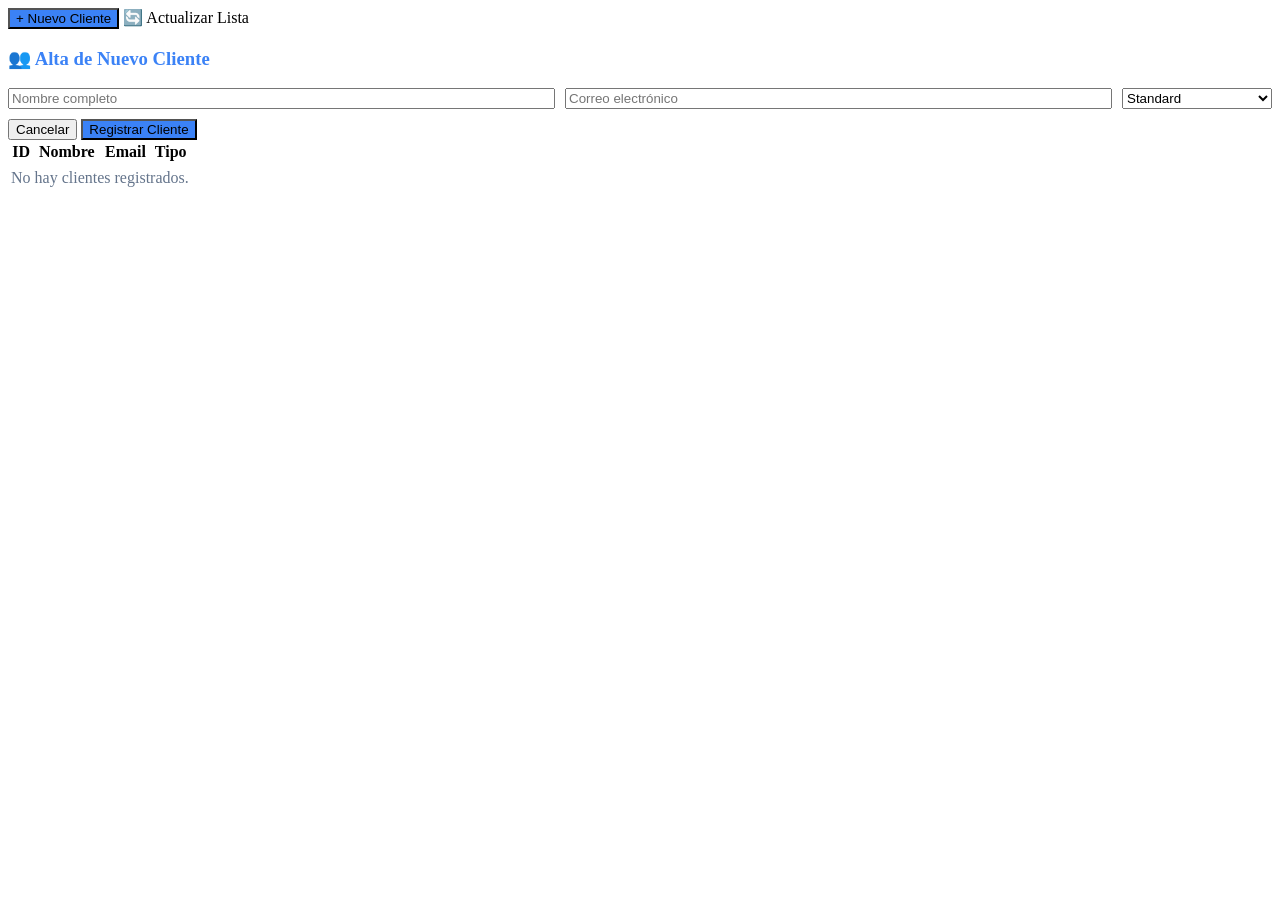
<file: src/main/resources/templates/clientes.html>
<!DOCTYPE html>
<html lang="es" xmlns:th="http://www.thymeleaf.org" th:replace="~{layout :: html(view='clientes', headerTitulo='MGCSS - Base de Datos de Clientes', headerSubtitulo='Gestión de los clientes que pueden reportar averías', content=~{::div})}">
<body>
<div>
    <div class="actions-bar">
        <button class="btn-primary" style="background-color: #3b82f6;" onclick="mostrarPanel('panelCreacionCli')"><span>+</span> Nuevo Cliente</button>
        <a th:href="@{/clientes}" class="btn-action" style="text-decoration:none;">🔄 Actualizar Lista</a>
    </div>

    <div id="panelCreacionCli" class="panel-creacion hidden">
        <h3 style="color: #3b82f6;">👥 Alta de Nuevo Cliente</h3>
        <form th:action="@{/clientes/crear}" method="post">
            <div style="display: flex; gap: 10px; margin-bottom: 10px;">
                <input type="text" name="nombre" placeholder="Nombre completo" class="input-form" style="flex: 1;" required>
                <input type="email" name="email" placeholder="Correo electrónico" class="input-form" style="flex: 1;" required>
                <select name="tipoCliente" class="input-form" style="width: 150px;">
                    <option value="STANDARD">Standard</option>
                    <option value="PREMIUM">Premium</option>
                </select>
            </div>
            <div class="panel-actions">
                <button type="button" class="btn-action" onclick="ocultarPanel('panelCreacionCli')">Cancelar</button>
                <button type="submit" class="btn-primary" style="background-color: #3b82f6;">Registrar Cliente</button>
            </div>
        </form>
    </div>

    <div class="table-wrapper">
        <table>
            <thead>
                <tr>
                    <th>ID</th>
                    <th>Nombre</th>
                    <th>Email</th>
                    <th>Tipo</th>
                </tr>
            </thead>
            <tbody>
                <tr th:each="c : ${clientes}">
                    <td th:text="'#' + ${c.id}"></td>
                    <td><strong th:text="${c.nombre}"></strong></td>
                    <td th:text="${c.email}"></td>
                    <td>
                        <span class="badge" th:classappend="${c.tipoCliente.name() == 'PREMIUM' ? 'badge-abierta' : 'badge-cerrada'}" th:text="${c.tipoCliente}"></span>
                    </td>
                </tr>
                <tr th:if="${clientes.empty}">
                    <td colspan="4" style="text-align: center; color: #64748b;">No hay clientes registrados.</td>
                </tr>
            </tbody>
        </table>
    </div>
</div>
</body>
</html>
</file>
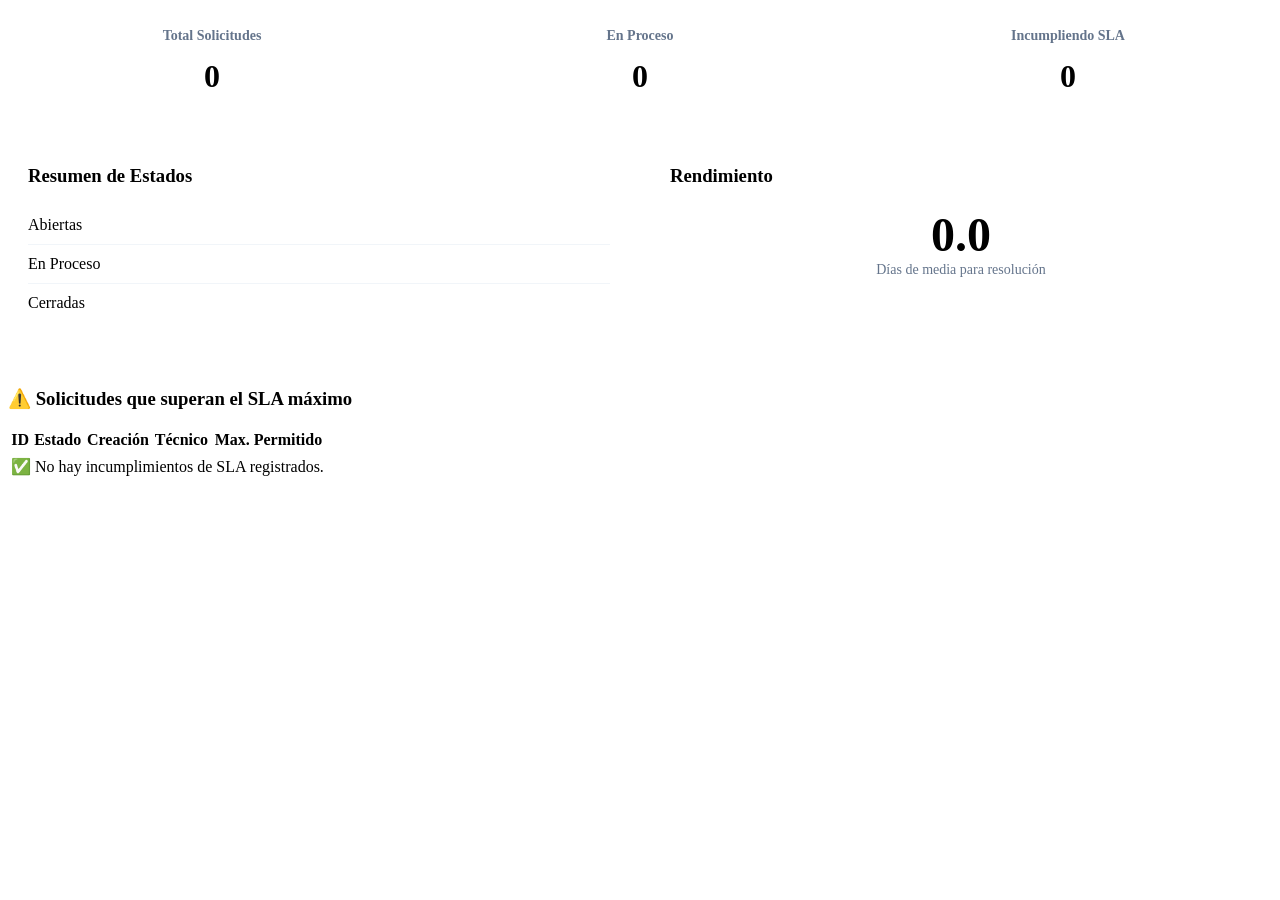
<file: src/main/resources/templates/dashboard.html>
<!DOCTYPE html>
<html lang="es" xmlns:th="http://www.thymeleaf.org" th:replace="~{layout :: html(view='dashboard', headerTitulo='Dashboard Analítico', headerSubtitulo='KPIs y cumplimiento de Acuerdos de Nivel de Servicio (SLA)', content=~{::div})}">
<body>
<div>
    <div style="display: grid; grid-template-columns: repeat(3, 1fr); gap: 20px; margin-bottom: 30px;">
        <div style="background: white; padding: 20px; border-radius: 8px; border: 1px solid var(--border); border-top: 4px solid var(--primary); text-align: center;">
            <h3 style="margin-top:0; color: #64748b; font-size: 14px;">Total Solicitudes</h3>
            <div style="font-size: 32px; font-weight: bold; color: var(--text);" th:text="${metricas.totalSolicitudes}">0</div>
        </div>
        <div style="background: white; padding: 20px; border-radius: 8px; border: 1px solid var(--border); border-top: 4px solid var(--warning); text-align: center;">
            <h3 style="margin-top:0; color: #64748b; font-size: 14px;">En Proceso</h3>
            <div style="font-size: 32px; font-weight: bold; color: var(--text);" th:text="${metricas.totalEnProceso}">0</div>
        </div>
        <div style="background: white; padding: 20px; border-radius: 8px; border: 1px solid var(--border); border-top: 4px solid var(--danger); text-align: center;">
            <h3 style="margin-top:0; color: #64748b; font-size: 14px;">Incumpliendo SLA</h3>
            <div style="font-size: 32px; font-weight: bold; color: var(--danger);" th:text="${metricas.incumplenSla}">0</div>
        </div>
    </div>

    <div style="display: grid; grid-template-columns: repeat(2, 1fr); gap: 20px;">
        <div style="background: white; padding: 20px; border-radius: 8px; border: 1px solid var(--border);">
            <h3 style="margin-top: 0; color: var(--primary);">Resumen de Estados</h3>
            <ul style="list-style: none; padding: 0;">
                <li style="padding: 10px 0; border-bottom: 1px solid #f1f5f9; display: flex; justify-content: space-between;">
                    <span>Abiertas</span><span class="badge badge-abierta" th:text="${metricas.totalAbiertas}"></span>
                </li>
                <li style="padding: 10px 0; border-bottom: 1px solid #f1f5f9; display: flex; justify-content: space-between;">
                    <span>En Proceso</span><span class="badge badge-enproceso" th:text="${metricas.totalEnProceso}"></span>
                </li>
                <li style="padding: 10px 0; display: flex; justify-content: space-between;">
                    <span>Cerradas</span><span class="badge badge-cerrada" th:text="${metricas.totalCerradas}"></span>
                </li>
            </ul>
        </div>
        <div style="background: white; padding: 20px; border-radius: 8px; border: 1px solid var(--border);">
            <h3 style="margin-top: 0; color: var(--primary);">Rendimiento</h3>
            <div style="text-align: center; margin-top: 20px;">
                <div style="font-size: 48px; font-weight: bold; color: var(--success);" th:text="${metricas.tiempoMedio}">0.0</div>
                <div style="color: #64748b; font-size: 14px;">Días de media para resolución</div>
            </div>
        </div>
    </div>

    <h3 style="margin-top: 30px; color: var(--danger);">⚠️ Solicitudes que superan el SLA máximo</h3>
    <div class="table-wrapper">
        <table>
            <thead>
                <tr>
                    <th>ID</th>
                    <th>Estado</th>
                    <th>Creación</th>
                    <th>Técnico</th>
                    <th>Max. Permitido</th>
                </tr>
            </thead>
            <tbody>
                <tr th:each="s : ${metricas.solicitudesIncumplenSla}">
                    <td th:text="'#' + ${s.id}"></td>
                    <td><span class="badge badge-cerrada" th:text="${s.estado}"></span></td>
                    <td th:text="${s.fechaCreacion}"></td>
                    <td th:text="${s.tecnico != null ? s.tecnico.nombre : 'Sin asignar'}"></td>
                    <td th:text="${s.tiempoMaximo} + ' días'"></td>
                </tr>
                <tr th:if="${metricas.solicitudesIncumplenSla.empty}">
                    <td colspan="5" style="text-align: center; color: var(--success);">✅ No hay incumplimientos de SLA registrados.</td>
                </tr>
            </tbody>
        </table>
    </div>
</div>
</body>
</html>
</file>
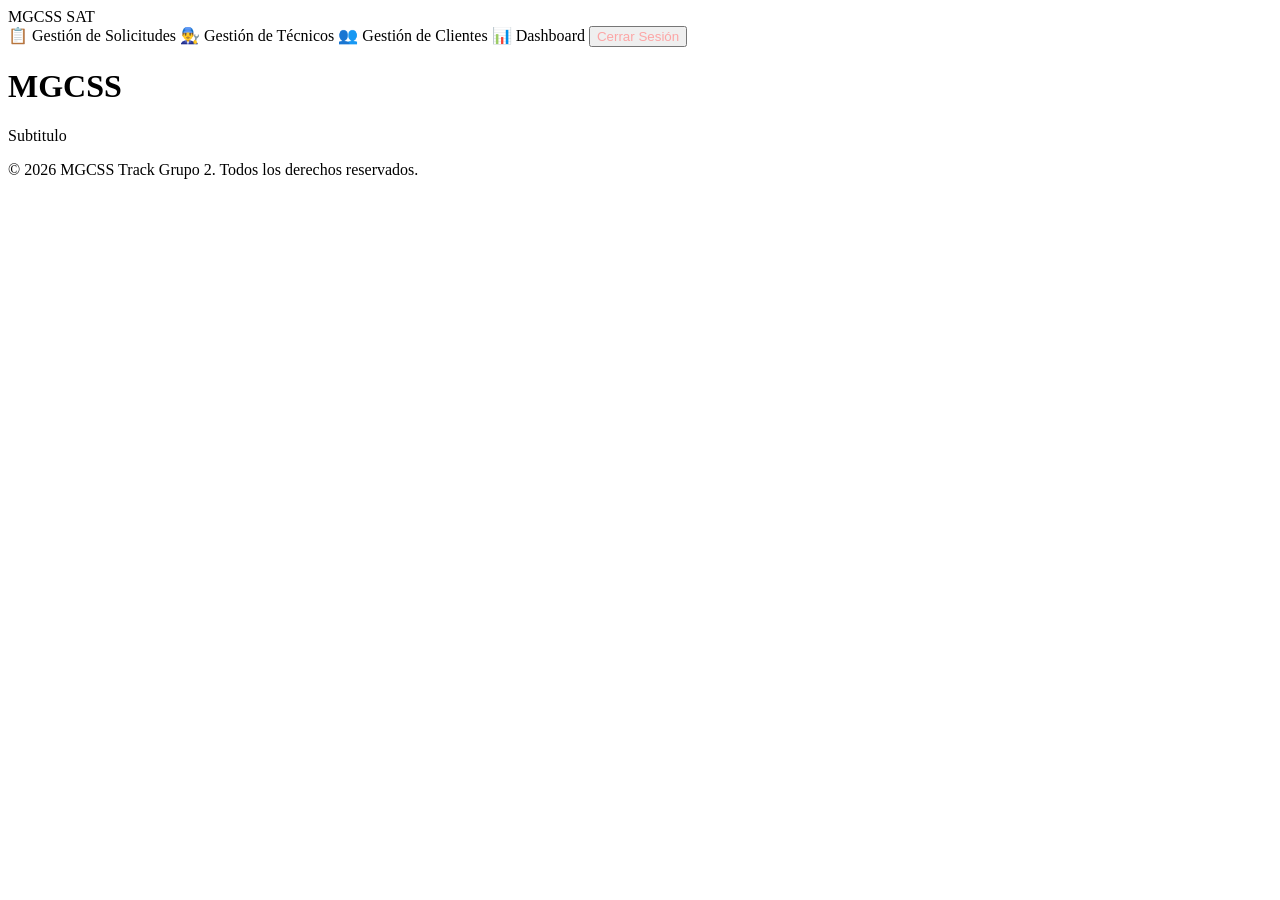
<file: src/main/resources/templates/layout.html>
<!DOCTYPE html>
<html lang="es" xmlns:th="http://www.thymeleaf.org" xmlns:sec="http://www.thymeleaf.org/extras/spring-security">
<head>
    <meta charset="UTF-8">
    <meta name="viewport" content="width=device-width, initial-scale=1.0">
    <title>MGCSS - Panel de Control</title>
    <link rel="stylesheet" th:href="@{/styles.css}">
    <script>
        function toggleDetalle(id) {
            const el = document.getElementById('desc-' + id);
            if(el.classList.contains('open')) { el.classList.remove('open'); }
            else { el.classList.add('open'); }
        }
        function mostrarPanel(id) {
            document.getElementById(id).classList.remove('hidden');
        }
        function ocultarPanel(id) {
            document.getElementById(id).classList.add('hidden');
        }
    </script>
</head>
<body>

<nav class="navbar">
    <div class="nav-brand">MGCSS SAT</div>
    <div class="nav-links">
        <a th:href="@{/solicitudes}" class="nav-btn" th:classappend="${view == 'solicitudes' ? 'active' : ''}">📋 Gestión de Solicitudes</a>
        <a th:href="@{/tecnicos}" class="nav-btn" th:classappend="${view == 'tecnicos' ? 'active' : ''}">👨‍🔧 Gestión de Técnicos</a>
        <a th:href="@{/clientes}" class="nav-btn" th:classappend="${view == 'clientes' ? 'active' : ''}">👥 Gestión de Clientes</a>
        <a th:href="@{/dashboard}" class="nav-btn" th:classappend="${view == 'dashboard' ? 'active' : ''}">📊 Dashboard</a>
        <form th:action="@{/logout}" method="post" style="display:inline;" sec:authorize="isAuthenticated()">
            <button type="submit" class="nav-btn" style="color: #fca5a5;">Cerrar Sesión</button>
        </form>
    </div>
</nav>

<div class="container">
    <header>
        <h1 th:text="${headerTitulo}">MGCSS</h1>
        <p th:text="${headerSubtitulo}">Subtitulo</p>
    </header>

    <div th:if="${exito}" class="notificacion exito" th:text="${exito}"></div>
    <div th:if="${error}" class="notificacion error" th:text="${error}"></div>

    <!-- Contenido inyectado -->
    <div th:replace="${content}"></div>
</div>

<footer class="footer-dark">
    <div class="footer-bottom">
        <p>&copy; 2026 MGCSS Track Grupo 2. Todos los derechos reservados.</p>
    </div>
</footer>

</body>
</html>
</file>
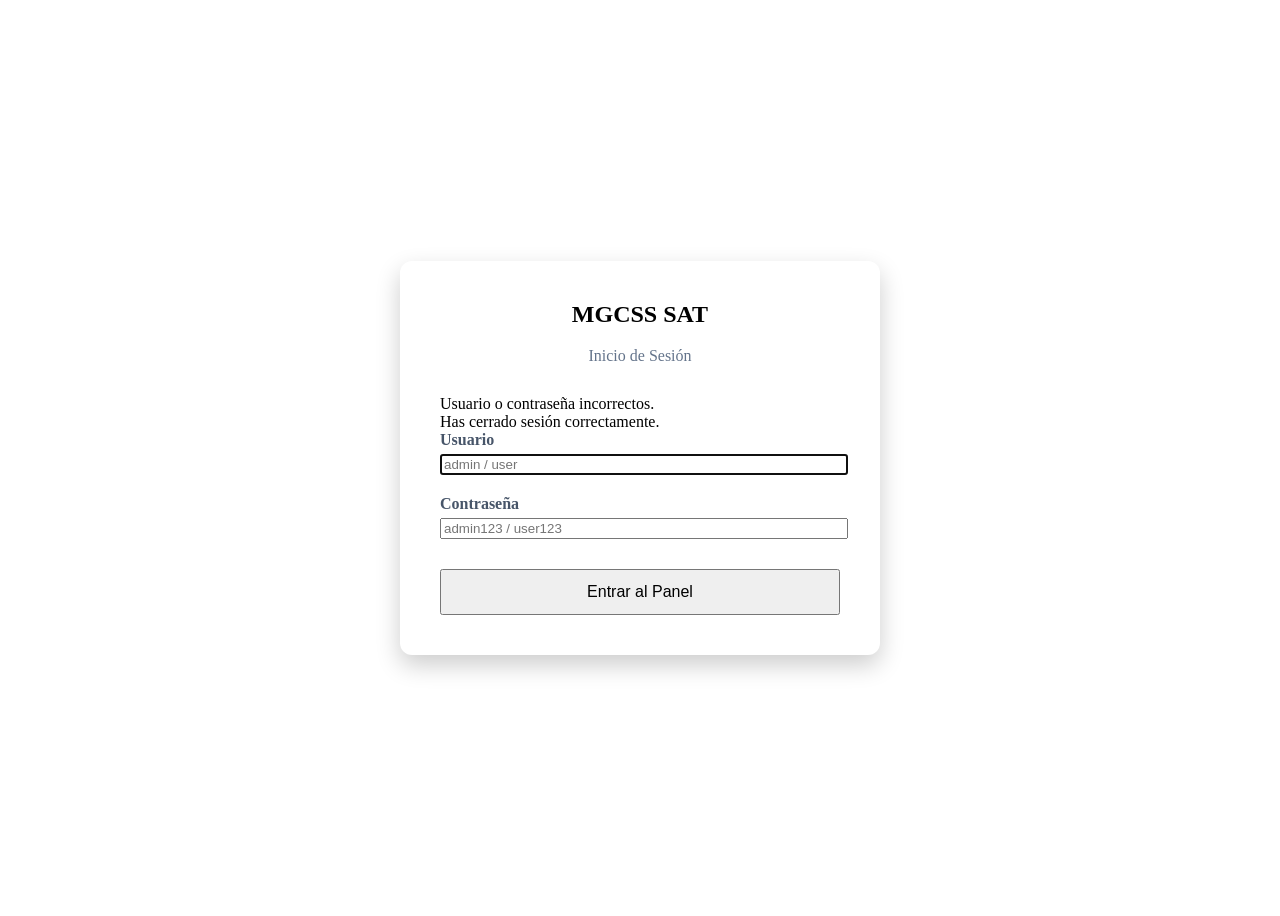
<file: src/main/resources/templates/login.html>
<!DOCTYPE html>
<html lang="es" xmlns:th="http://www.thymeleaf.org">
<head>
    <meta charset="UTF-8">
    <meta name="viewport" content="width=device-width, initial-scale=1.0">
    <title>MGCSS - Inicio de Sesión</title>
    <link rel="stylesheet" th:href="@{/styles.css}">
    <style>
        body { display: flex; align-items: center; justify-content: center; height: 100vh; padding-top: 0; background-color: var(--footer-bg); }
        .login-container { background: white; padding: 40px; border-radius: 12px; width: 100%; max-width: 400px; box-shadow: 0 10px 25px rgba(0,0,0,0.2); }
        .login-container h2 { text-align: center; color: var(--primary); margin-top: 0; }
        .form-group { margin-bottom: 20px; }
        .form-group label { display: block; font-weight: bold; margin-bottom: 5px; color: #475569; }
        .form-group input { width: 100%; }
        .btn-login { width: 100%; padding: 12px; font-size: 16px; margin-top: 10px; }
    </style>
</head>
<body>

<div class="login-container">
    <h2>MGCSS SAT</h2>
    <p style="text-align: center; color: #64748b; margin-bottom: 30px;">Inicio de Sesión</p>

    <div th:if="${param.error}" class="notificacion error">Usuario o contraseña incorrectos.</div>
    <div th:if="${param.logout}" class="notificacion exito">Has cerrado sesión correctamente.</div>

    <form th:action="@{/login}" method="post">
        <div class="form-group">
            <label>Usuario</label>
            <input type="text" name="username" class="input-form" placeholder="admin / user" required autofocus>
        </div>
        <div class="form-group">
            <label>Contraseña</label>
            <input type="password" name="password" class="input-form" placeholder="admin123 / user123" required>
        </div>
        <button type="submit" class="btn-primary btn-login">Entrar al Panel</button>
    </form>
</div>

</body>
</html>
</file>
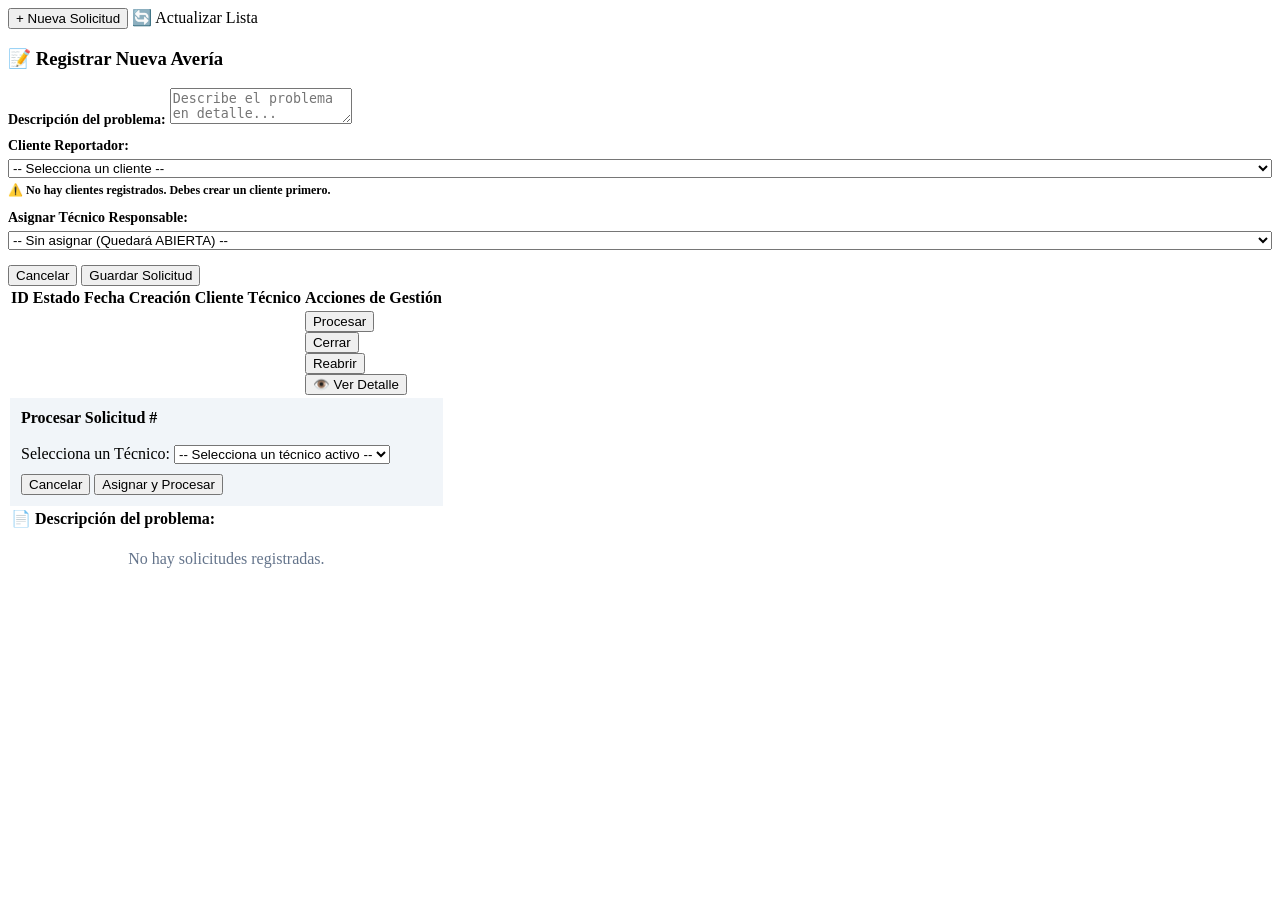
<file: src/main/resources/templates/solicitudes.html>
<!DOCTYPE html>
<html lang="es" xmlns:th="http://www.thymeleaf.org" th:replace="~{layout :: html(view='solicitudes', headerTitulo='MGCSS - Gestión de Servicio Técnico', headerSubtitulo='Control de solicitudes de un Servicio Técnico en tiempo real', content=~{::div})}">
<body>
<div>
    <div class="actions-bar">
        <button class="btn-primary" onclick="mostrarPanel('panelCreacionSol')"><span>+</span> Nueva Solicitud</button>
        <a th:href="@{/solicitudes}" class="btn-action" style="text-decoration:none;">🔄 Actualizar Lista</a>
    </div>

    <!-- Panel para crear -->
    <div id="panelCreacionSol" class="panel-creacion hidden">
        <h3 style="color: var(--primary);">📝 Registrar Nueva Avería</h3>
        <form th:action="@{/solicitudes/crear}" method="post">
            <label style="font-weight: bold; font-size: 14px;">Descripción del problema:</label>
            <textarea name="descripcion" placeholder="Describe el problema en detalle..." class="input-textarea"></textarea>
            
            <div style="margin-top: 10px; margin-bottom: 10px;">
                <label style="display: block; font-weight: bold; margin-bottom: 5px; font-size: 14px;">Cliente Reportador:</label>
                <select name="clienteId" class="input-form" style="width: 100%;" required>
                    <option value="" disabled selected>-- Selecciona un cliente --</option>
                    <option th:each="c : ${clientes}" th:value="${c.id}" th:text="${c.nombre + ' (' + c.email + ')'}"></option>
                </select>
                <p th:if="${clientes.empty}" class="error" style="margin-top: 5px; font-size: 12px; font-weight: bold;">
                    ⚠️ No hay clientes registrados. Debes crear un cliente primero.
                </p>
            </div>
            
            <div style="margin-top: 10px; margin-bottom: 15px;">
                <label style="display: block; font-weight: bold; margin-bottom: 5px; font-size: 14px;">Asignar Técnico Responsable:</label>
                <select name="tecnicoId" class="input-form" style="width: 100%;">
                    <option value="">-- Sin asignar (Quedará ABIERTA) --</option>
                    <option th:each="t : ${tecnicos}" th:if="${t.tecnicoActivo}" th:value="${t.id}" th:text="${t.nombre + ' (ID: ' + t.id + ')'}"></option>
                </select>
            </div>

            <div class="panel-actions">
                <button type="button" class="btn-action" onclick="ocultarPanel('panelCreacionSol')">Cancelar</button>
                <button type="submit" class="btn-primary" th:disabled="${clientes.empty}">Guardar Solicitud</button>
            </div>
        </form>
    </div>

    <div class="table-wrapper">
        <table>
            <thead>
                <tr>
                    <th>ID</th>
                    <th>Estado</th>
                    <th>Fecha Creación</th>
                    <th>Cliente</th>
                    <th>Técnico</th>
                    <th style="text-align: right;">Acciones de Gestión</th>
                </tr>
            </thead>
            <tbody>
                <th:block th:each="s : ${solicitudes}">
                    <tr>
                        <td th:text="'#' + ${s.id}"></td>
                        <td>
                            <span class="badge" th:classappend="${s.estado.name() == 'ABIERTA' ? 'badge-abierta' : (s.estado.name() == 'EN_PROCESO' ? 'badge-enproceso' : 'badge-cerrada')}" th:text="${s.estado}"></span>
                        </td>
                        <td th:text="${s.fechaCreacion}"></td>
                        <td th:text="'👤 ' + (${s.cliente != null ? s.cliente.nombre : 'Desconocido'})"></td>
                        <td th:text="${s.tecnico != null ? '👨‍🔧 ' + s.tecnico.nombre : '❌ Sin asignar'}"></td>
                        <td class="td-acciones">
                            <div class="grupo-acciones">
                                <button th:if="${s.estado.name() == 'ABIERTA'}" class="btn-action" th:onclick="'mostrarPanel(\'panelProcesar-' + ${s.id} + '\')'">Procesar</button>
                                
                                <form th:if="${s.estado.name() == 'EN_PROCESO'}" th:action="@{/solicitudes/{id}/cerrar(id=${s.id})}" method="post">
                                    <button type="submit" class="btn-action">Cerrar</button>
                                </form>

                                <form th:if="${s.estado.name() == 'CERRADA'}" th:action="@{/solicitudes/{id}/reabrir(id=${s.id})}" method="post">
                                    <button type="submit" class="btn-action">Reabrir</button>
                                </form>
                            </div>
                            <button class="btn-action btn-detalle" th:onclick="'toggleDetalle(' + ${s.id} + ')'">👁️ Ver Detalle</button>
                        </td>
                    </tr>
                    
                    <!-- Panel para procesar (oculto por defecto, dentro de la fila) -->
                    <tr th:if="${s.estado.name() == 'ABIERTA'}" th:id="'panelProcesar-' + ${s.id}" class="hidden" style="background-color:#f1f5f9;">
                        <td colspan="6">
                            <form th:action="@{/solicitudes/{id}/procesar(id=${s.id})}" method="post" style="padding:10px;">
                                <strong>Procesar Solicitud #<span th:text="${s.id}"></span></strong><br><br>
                                <label>Selecciona un Técnico:</label>
                                <select name="tecnicoId" class="input-form" required>
                                    <option value="" disabled selected>-- Selecciona un técnico activo --</option>
                                    <option th:each="t : ${tecnicos}" th:if="${t.tecnicoActivo}" th:value="${t.id}" th:text="${t.nombre}"></option>
                                </select>
                                <div style="margin-top:10px;">
                                    <button type="button" class="btn-action" th:onclick="'ocultarPanel(\'panelProcesar-' + ${s.id} + '\')'">Cancelar</button>
                                    <button type="submit" class="btn-primary">Asignar y Procesar</button>
                                </div>
                            </form>
                        </td>
                    </tr>

                    <tr th:id="'desc-' + ${s.id}" class="desc-row">
                        <td colspan="6" class="desc-cell">
                            <strong>📄 Descripción del problema:</strong><br><br>
                            <span th:text="${s.descripcion != null ? s.descripcion : 'No se ha proporcionado descripción para esta avería.'}"></span>
                        </td>
                    </tr>
                </th:block>
                <tr th:if="${solicitudes.empty}">
                    <td colspan="6" style="text-align: center; color: #64748b;">No hay solicitudes registradas.</td>
                </tr>
            </tbody>
        </table>
    </div>
</div>
</body>
</html>
</file>
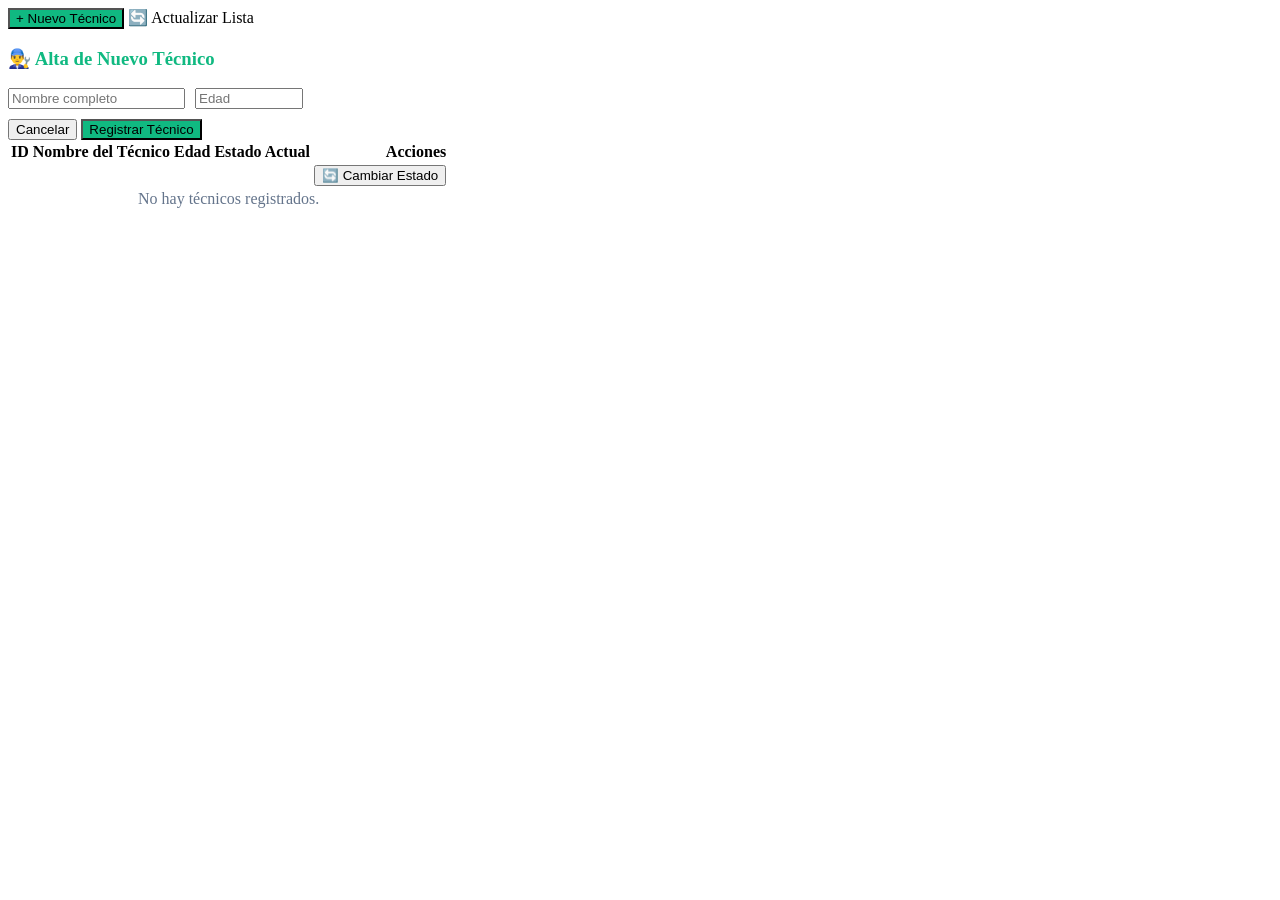
<file: src/main/resources/templates/tecnicos.html>
<!DOCTYPE html>
<html lang="es" xmlns:th="http://www.thymeleaf.org" th:replace="~{layout :: html(view='tecnicos', headerTitulo='MGCSS - Plantilla de Técnicos', headerSubtitulo='Gestión del personal y altas en el sistema', content=~{::div})}">
<body>
<div>
    <div class="actions-bar">
        <button class="btn-primary" style="background-color: #10b981;" onclick="mostrarPanel('panelCreacionTec')"><span>+</span> Nuevo Técnico</button>
        <a th:href="@{/tecnicos}" class="btn-action" style="text-decoration:none;">🔄 Actualizar Lista</a>
    </div>

    <div id="panelCreacionTec" class="panel-creacion hidden">
        <h3 style="color: #10b981;">👨‍🔧 Alta de Nuevo Técnico</h3>
        <form th:action="@{/tecnicos/crear}" method="post">
            <div style="display: flex; gap: 10px; margin-bottom: 10px;">
                <input type="text" name="nombre" placeholder="Nombre completo" class="input-form" required>
                <input type="number" name="edad" placeholder="Edad" class="input-form" style="width: 100px;" required>
            </div>
            <div class="panel-actions">
                <button type="button" class="btn-action" onclick="ocultarPanel('panelCreacionTec')">Cancelar</button>
                <button type="submit" class="btn-primary" style="background-color: #10b981;">Registrar Técnico</button>
            </div>
        </form>
    </div>

    <div class="table-wrapper">
        <table>
            <thead>
                <tr>
                    <th>ID</th>
                    <th>Nombre del Técnico</th>
                    <th>Edad</th>
                    <th>Estado Actual</th>
                    <th style="text-align: right;">Acciones</th>
                </tr>
            </thead>
            <tbody>
                <tr th:each="t : ${tecnicos}">
                    <td th:text="'#' + ${t.id}"></td>
                    <td><strong th:text="${t.nombre}"></strong></td>
                    <td th:text="${t.edad} + ' años'"></td>
                    <td>
                        <span class="badge" th:classappend="${t.tecnicoActivo ? 'badge-abierta' : 'badge-cerrada'}" th:text="${t.tecnicoActivo ? 'ACTIVO' : 'INACTIVO'}"></span>
                    </td>
                    <td style="text-align: right;">
                        <form th:action="@{/tecnicos/{id}/toggle-estado(id=${t.id})}" method="post" style="display:inline;">
                            <button type="submit" class="btn-action">🔄 Cambiar Estado</button>
                        </form>
                    </td>
                </tr>
                <tr th:if="${tecnicos.empty}">
                    <td colspan="5" style="text-align: center; color: #64748b;">No hay técnicos registrados.</td>
                </tr>
            </tbody>
        </table>
    </div>
</div>
</body>
</html>
</file>
